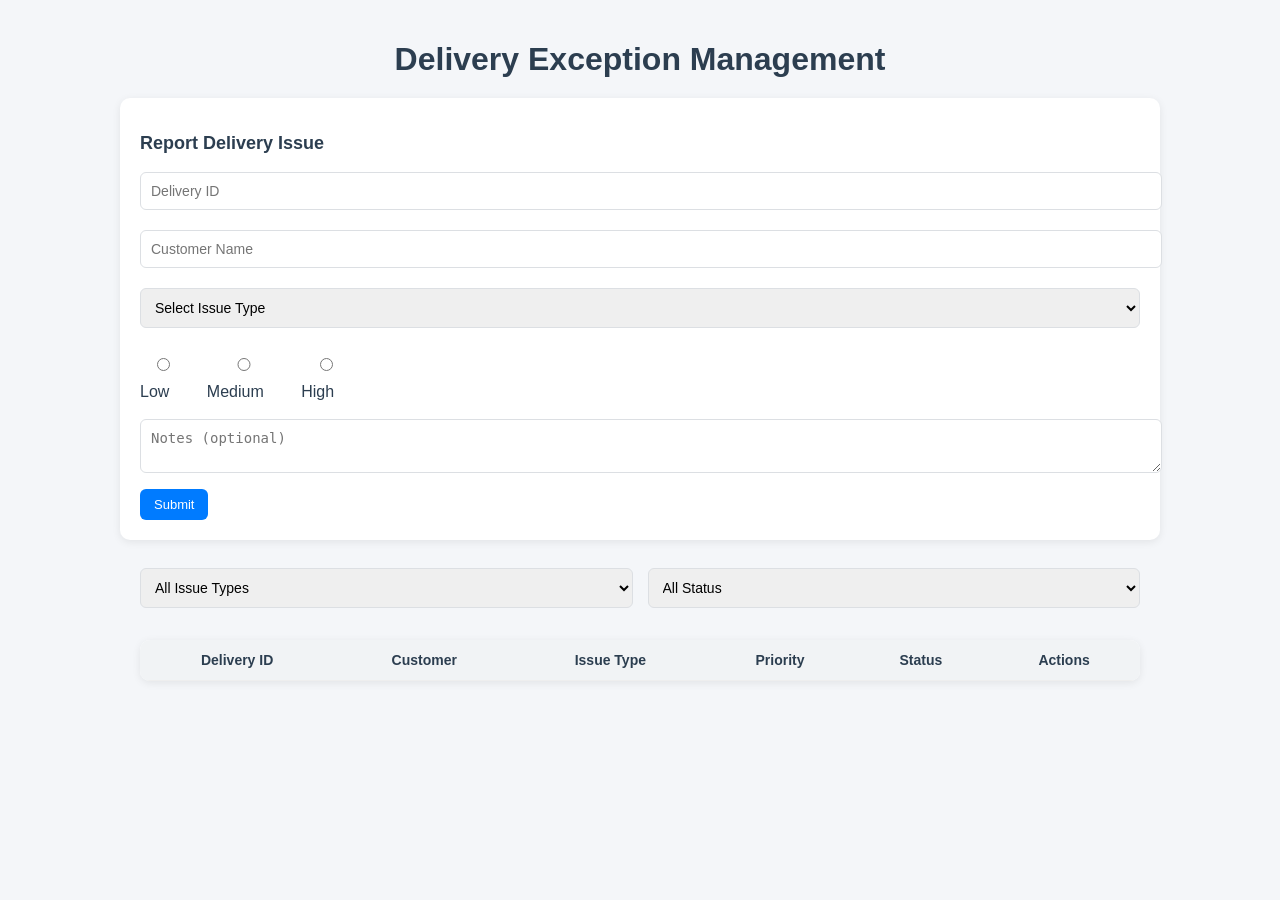
<file: DeliveryExceptionManagementDashboard/index.html>
<!DOCTYPE html>
<html lang="en">
<head>
    <meta charset="UTF-8">
    <title>Delivery Exception Dashboard</title>
    <link rel="stylesheet" href="styles.css">
</head>
<body>

<h1>Delivery Exception Management</h1>

<!-- FORM -->
<div class="form-container">
    <h2>Report Delivery Issue</h2>
    <form id="exceptionForm">

        <input type="text" id="deliveryId" placeholder="Delivery ID" required>
        <input type="text" id="customerName" placeholder="Customer Name" required>

        <select id="issueType" required>
            <option value="">Select Issue Type</option>
            <option>Address Not Found</option>
            <option>Customer Not Available</option>
            <option>Payment Issue</option>
            <option>Package Damaged</option>
        </select>

        <div class="priority">
            <label><input type="radio" name="priority" value="Low" required> Low</label>
            <label><input type="radio" name="priority" value="Medium"> Medium</label>
            <label><input type="radio" name="priority" value="High"> High</label>
        </div>

        <textarea id="notes" placeholder="Notes (optional)"></textarea>

        <button type="submit">Submit</button>
    </form>
</div>

<!-- FILTERS -->
<div class="filters">
    <select id="filterType">
        <option value="All">All Issue Types</option>
        <option>Address Not Found</option>
        <option>Customer Not Available</option>
        <option>Payment Issue</option>
        <option>Package Damaged</option>
    </select>

    <select id="filterStatus">
        <option value="All">All Status</option>
        <option>Open</option>
        <option>Resolved</option>
    </select>
</div>

<!-- TABLE -->
<table>
    <thead>
        <tr>
            <th>Delivery ID</th>
            <th>Customer</th>
            <th>Issue Type</th>
            <th>Priority</th>
            <th>Status</th>
            <th>Actions</th>
        </tr>
    </thead>

    <tbody id="tableBody"></tbody>
</table>

<script src="script.js"></script>
</body>
</html>
</file>
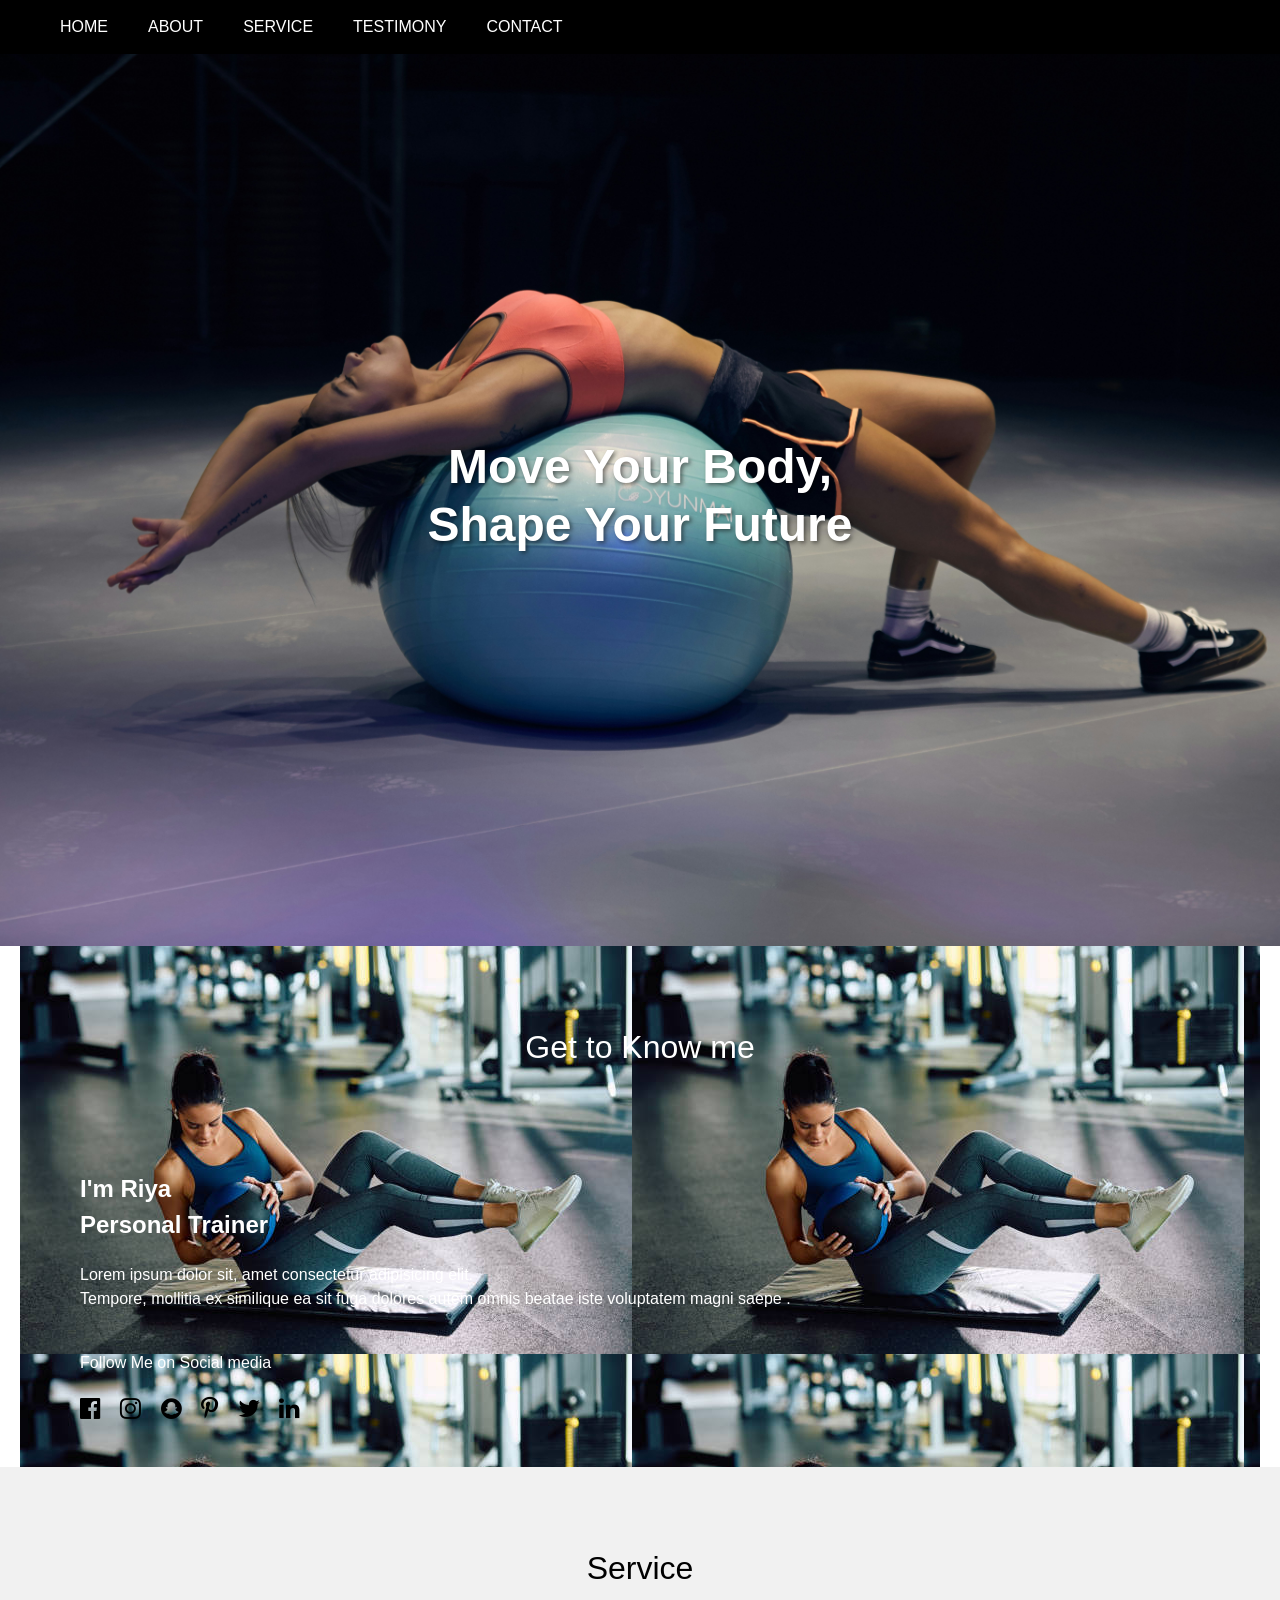
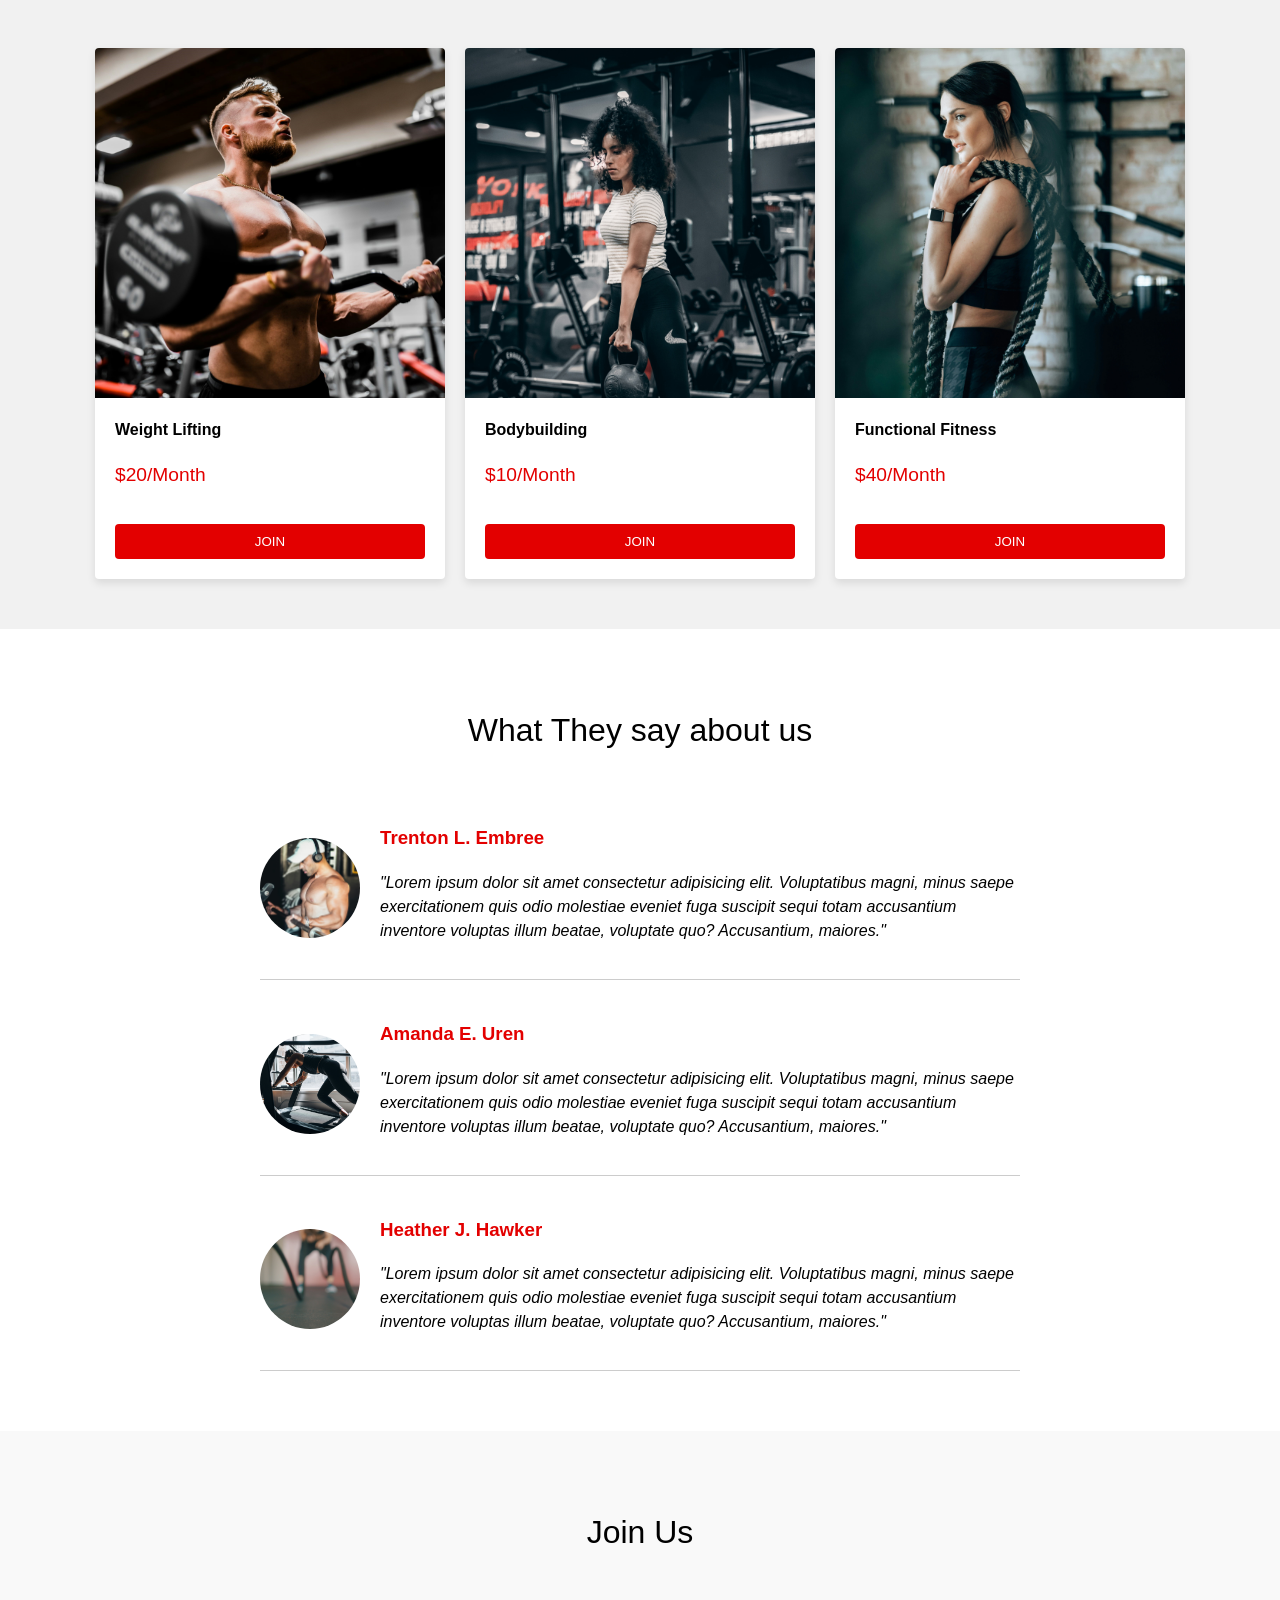
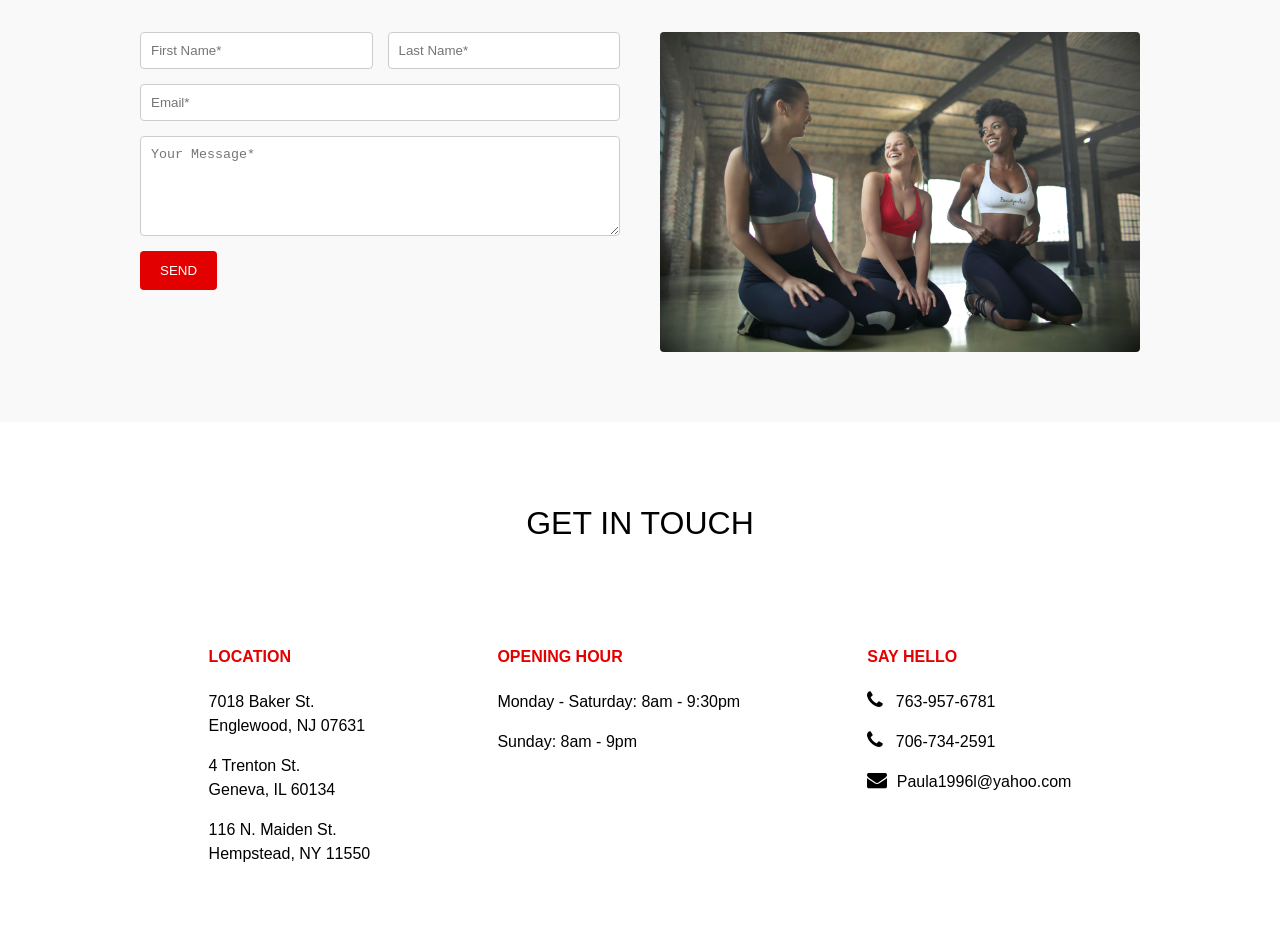
<file: HealthNest/index.html>
<!DOCTYPE html>
<html lang="en">
<head>
    <meta charset="UTF-8">
    <meta http-equiv="X-UA-Compatible" content="IE=edge">
    <meta name="viewport" content="width=device-width, initial-scale=1.0">
    <title>PersonalTrainer</title>
    <link rel="stylesheet" href="https://cdnjs.cloudflare.com/ajax/libs/font-awesome/4.7.0/css/font-awesome.min.css">
    
    <style>
        /* --- General Reset & Base Styles --- */
        body {
            margin: 0;
            font-family: sans-serif; /* A generic font family */
            line-height: 1.5;
        }

        .title {
            text-align: center;
            padding: 30px 0;
            font-size: 2em;
            font-weight: 300;
        }

        /* --- Navbar Styles --- */
        .top-nav {
            position: fixed;
            top: 0;
            width: 100%;
            z-index: 1000;
            background-color: #000;
            color: #fff;
        }

        .nav-bar {
            display: flex;
            align-items: center;
            justify-content: flex-start;
            max-width: 1200px;
            margin: 0 auto;
            padding: 0 16px;
        }

        .nav-link {
            padding: 15px 20px;
            text-decoration: none;
            color: inherit;
            display: block;
            text-transform: uppercase;
            cursor: pointer;
        }

        .nav-link:hover {
            background-color: #ccc;
            color: #000;
        }

        .nav-toggle-icon {
            display: none; /* Hide on large/medium screens */
            padding: 15px 20px;
            cursor: pointer;
            margin-left: auto; /* Push to the right */
        }

        /* Dropdown/Mobile Nav */
        .mobile-nav-menu {
            display: none; /* Hidden by default */
            position: fixed;
            top: 46px; /* Below the top bar */
            width: 100%;
            background-color: #000;
            z-index: 999;
        }

        .mobile-nav-menu .nav-link {
            padding: 10px 20px;
            text-align: center;
        }
        
        /* --- Hero Section --- */
        .hero {
            background-image: url("gym11.jpg"); /* Placeholder for hero image */
            background-size: cover;
            background-position: center;
            height: 100vh;
            display: flex;
            align-items: center;
            justify-content: center;
            text-align: center;
            color: #fff;
            margin-top: 46px; /* Compensate for fixed nav bar */
        }

        .hero-text h1 {
            font-size: 3em;
            line-height: 1.2;
            text-shadow: 2px 2px 4px rgba(0, 0, 0, 0.5);
        }

        /* --- About Section --- */
        .about {
            max-width: 1200px;
            margin: auto;
            padding: 20px;
            background-image: url("gym1.jpg");
            color:white;
        }

        .about-main {
            display: flex;
            gap: 40px;
            padding: 20px 0;
            align-items: center;
        }

        /*.about-main > div:first-child { 
            flex: 1;
            background-color: #51058f;
            height: 300px; 
        } */

        .about-text {
            flex: 2;
        }

        .about-text h3 {
            font-size: 1.5em;
            margin-bottom: 20px;
        }

        .social-links a {
            color: #000;
            margin-right: 15px;
            font-size: 24px;
            transition: opacity 0.3s;
        }

        .social-links a:hover {
            opacity: 0.6;
        }

        /* --- Service Section (Cards) --- */
        .service {
            background-color: #f1f1f1;
            padding: 20px 0 50px;
        }
        
        .card-container {
            display: flex;
            flex-wrap: wrap;
            justify-content: center;
            max-width: 1200px;
            margin: auto;
            gap: 20px;
            padding: 0 20px;
        }

        .card {
            background-color: #fff;
            box-shadow: 0 4px 8px rgba(0, 0, 0, 0.1);
            width: 100%;
            max-width: 350px;
            border-radius: 4px;
            overflow: hidden;
        }

        .card-image img {
            width: 100%;
            height: auto;
            display: block;
        }

        .card-text {
            padding: 20px;
        }

        .card-text h4 {
            margin: 0;
        }

        .card-text p {
            font-size: 1.2em;
            color: #e30000;
        }

        .btn-join {
            background-color: #e30000;
            color: #fff;
            border: none;
            padding: 10px 0;
            width: 100%;
            cursor: pointer;
            border-radius: 4px;
            text-transform: uppercase;
            margin-top: 15px;
        }
        
        /* --- Testimony Section --- */
        .testimony {
            max-width: 800px;
            margin: auto;
            padding: 20px 0;
        }

        .testimony-main {
            display: flex;
            align-items: center;
            margin: 40px 20px;
            border-bottom: 1px solid #ccc;
            padding-bottom: 20px;
        }

        .testimony-image img {
            width: 100px;
            height: 100px;
            border-radius: 50%;
            object-fit: cover;
            margin-right: 20px;
            flex-shrink: 0;
        }

        .testimony-text h3 {
            margin-top: 0;
            color: #e30000;
        }

        /* --- Contact/Join Us Section --- */
        .contact {
            background-color: #f9f9f9;
            padding: 20px 0 50px;
        }
        
        .contact-main {
            display: flex;
            max-width: 1000px;
            margin: auto;
            padding: 20px;
            gap: 40px;
        }

        .contact-form {
            flex: 1;
        }

        .contact-form form {
            display: flex;
            flex-direction: column;
            gap: 15px;
        }

        .input {
            padding: 10px;
            border: 1px solid #ccc;
            border-radius: 4px;
            width: 100%;
            box-sizing: border-box;
        }

        .name-group {
            display: flex;
            gap: 15px;
        }
        
        .name-group .input {
            flex: 1;
        }

        textarea.input {
            resize: vertical;
            min-height: 100px;
        }

        .btn-send {
            background-color: #e30000;
            color: #fff;
            border: none;
            padding: 12px 20px;
            cursor: pointer;
            border-radius: 4px;
            text-transform: uppercase;
            align-self: flex-start;
        }
        
        .contact-image {
            flex: 1;
        }

        .contact-image img {
            width: 100%;
            height: auto;
            display: block;
            border-radius: 4px;
        }

        /* --- Contact Address Section --- */
        .contact-address {
            padding: 20px 0 50px;
            max-width: 1000px;
            margin: auto;
        }
        
        .address-container {
            display: flex;
            justify-content: space-around;
            padding: 20px;
            gap: 30px;
        }

        .contact-list h4 {
            color: #e30000;
            text-transform: uppercase;
        }
        
        @media (max-width: 992px) { /* Medium screens */
            .nav-bar .nav-link.hide-on-medium-down {
                display: none;
            }
            .nav-toggle-icon {
                display: block;
            }

            .about-main, .contact-main {
                flex-direction: column;
            }
            
            .contact-image {
                order: -1; /* Move image above form on smaller screens */
            }

            .address-container {
                flex-direction: column;
                align-items: center;
                text-align: center;
            }
        }

        @media (max-width: 600px) { /* Small screens */
            .hero-text h1 {
                font-size: 2em;
            }
            .name-group {
                flex-direction: column;
            }
            .testimony-main {
                flex-direction: column;
                text-align: center;
            }
            .testimony-image {
                margin-bottom: 15px;
            }
            .testimony-image img {
                 margin-right: 0;
            }
        }
    </style>
</head>
<body>
    <header>
        <div class="top-nav">
            <nav class="nav-bar">
                <a class="nav-toggle-icon" href="javascript:void(0)" onclick="toggleMobileNav()" title="Toggle Navigation Menu">
                    <i class="fa fa-bars"></i>
                </a>

                <a href="#home" class="nav-link">HOME</a>
                <a href="#about" class="nav-link hide-on-medium-down">ABOUT</a>
                <a href="#service" class="nav-link hide-on-medium-down">SERVICE</a>
                <a href="#testimony" class="nav-link hide-on-medium-down">TESTIMONY</a>
                <a href="#contact" class="nav-link hide-on-medium-down">CONTACT</a>
            </nav>
        </div>

        <div id="mobileNav" class="mobile-nav-menu">
            <a href="#about" class="nav-link" onclick="toggleMobileNav()">ABOUT</a>
            <a href="#service" class="nav-link" onclick="toggleMobileNav()">SERVICE</a>
            <a href="#testimony" class="nav-link" onclick="toggleMobileNav()">TESTIMONY</a>
            <a href="#contact" class="nav-link" onclick="toggleMobileNav()">CONTACT</a>
        </div>
    </header>
    
    <section id="home" class="hero">
        <div class="hero-text">
            <h1>Move Your Body,<br>Shape Your Future</h1> 
        </div>
    </section>
    
    <main>
        <section class="about" id="about">
            <h2 class="title">Get to Know me</h2>
            <div class="about-main">
                <div>
                    </div>
                <div class="about-text">
                    <h3>I'm Riya <br>Personal Trainer </h3>
                    <p>Lorem ipsum dolor sit, amet consectetur adipisicing elit. <br>Tempore, mollitia ex similique ea sit fuga dolores autem omnis beatae iste voluptatem magni saepe .</p>
                    <div style="margin-top:40px">
                        <span class="social-follow" >
                            <p >Follow Me on Social media</p>
                            <div class="social-links">
                                <a href="#"> <i class="fa fa-facebook-official"></i></a> 
                                <a href="#"><i class="fa fa-instagram"></i></a> 
                                <a href="#"><i class="fa fa-snapchat"></i></a> 
                                <a href="#"><i class="fa fa-pinterest-p"></i></a> 
                                <a href="#"><i class="fa fa-twitter"></i></a> 
                                <a href="#"><i class="fa fa-linkedin"></i></a> 
                            </div>
                        </span>
                    </div>
                </div>
            </div>
        </section>
        
        <section class="service" id="service">
            <h2 class="title">Service</h2>
            <div class="card-container">
                <div class="card">
                    <div class="card-image">
                        <img src="gym6.jpg" alt="Photo by Anastase Maragos "/>
                    </div>
                    <div class="card-text"> 
                        <h4>Weight Lifting</h4>
                        <p>$20/Month</p>
                        <a href="#join">
                            <button class="btn-join">Join</button>
                        </a>
                    </div>
                </div>
                
                <div class="card">
                    <div class="card-image">
                        <img src="gym8.jpg" alt="Photo by Sergio Pedemonte"/>
                    </div>
                    <div class="card-text"> 
                        <h4>Bodybuilding</h4>
                        <p>$10/Month</p>
                        <a href="#join">
                            <button class="btn-join">Join</button>
                        </a>
                    </div>
                </div>
                
                <div class="card">
                    <div class="card-image">
                        <img src="gym12.jpg" alt="Photo by Spencer Davis | Unsplash"/>
                    </div>
                    <div class="card-text"> 
                        <h4>Functional Fitness</h4>
                        <p>$40/Month</p>
                        <a href="#join">
                            <button class="btn-join">Join</button>
                        </a>
                    </div>
                </div>
            </div>
        </section>

        <section class="testimony" id="testimony">
            <h2 class="title">What They say about us</h2>
            
            <article class="testimony-main">
                <div class="testimony-image">
                    <img src="gym10.jpg" alt="Photo by Karsten Winegeart | Unsplash"/>
                </div>
                <div class="testimony-text">
                    <h3>Trenton L. Embree</h3>
                    <p style="font-style: italic;">
                        "Lorem ipsum dolor sit amet consectetur adipisicing elit. Voluptatibus magni, minus saepe exercitationem quis odio molestiae eveniet fuga suscipit sequi totam accusantium inventore voluptas illum beatae, voluptate quo? Accusantium, maiores."
                    </p>
                </div>
            </article>

            <article class="testimony-main">
                <div class="testimony-image">
                    <img src="gym5.jpg" alt="Photo by Hayley Kim Design | Unsplash"/>
                </div>
                <div class="testimony-text">
                    <h3>Amanda E. Uren</h3>
                    <p style="font-style: italic;">
                        "Lorem ipsum dolor sit amet consectetur adipisicing elit. Voluptatibus magni, minus saepe exercitationem quis odio molestiae eveniet fuga suscipit sequi totam accusantium inventore voluptas illum beatae, voluptate quo? Accusantium, maiores."
                    </p>
                </div>
            </article>

            <article class="testimony-main">
                <div class="testimony-image">
                    <img src="gym4.jpg" alt="Photo by Scott Webb | Unsplash"/>
                </div>
                <div class="testimony-text">
                    <h3>Heather J. Hawker</h3>
                    <p style="font-style: italic;">
                        "Lorem ipsum dolor sit amet consectetur adipisicing elit. Voluptatibus magni, minus saepe exercitationem quis odio molestiae eveniet fuga suscipit sequi totam accusantium inventore voluptas illum beatae, voluptate quo? Accusantium, maiores."
                    </p>
                </div>
            </article>
        </section>

        <section class="contact" id="join">
            <h2 class="title">Join Us</h2>
            <div class="contact-main">
                <div class="contact-form">
                    <form>
                        <div class="name-group"> 
                            <input class="input" type="text" placeholder="First Name*">
                            <input class="input" type="text" placeholder="Last Name*">
                        </div>
                        <input class="input" type="email" placeholder="Email*">
                        <textarea class="input" minlength="100" placeholder="Your Message*" required></textarea>
                        <button class="btn-send">Send</button>
                    </form>
                </div>
                
                <div class="contact-image">
                    <img src="gym3.jpg" alt="Photo by Bruce Mars"/>
                </div>
            </div>
        </section>
        
        <footer class="contact-address" id="contact">
            <h2 class="title">GET IN TOUCH</h2>
            <div class="address-container">
                <div class="contact-list">
                    <h4>Location</h4>
                    <p>7018 Baker St.<br>Englewood, NJ 07631</p>
                    <p>4 Trenton St.<br>Geneva, IL 60134</p>
                    <p>116 N. Maiden St.<br>Hempstead, NY 11550</p>
                </div>
                <div class="contact-list">
                    <h4>Opening Hour</h4>
                    <p>Monday - Saturday: 8am - 9:30pm</p>
                    <p>Sunday: 8am - 9pm</p>
                </div>
                <div class="contact-list">
                    <h4>Say hello</h4>
                    <p><i class="fa fa-phone" style="margin-right: 8px;font-size: 20px;"></i> 763-957-6781</p>
                    <p><i class="fa fa-phone" style="margin-right: 8px;font-size: 20px;"></i> 706-734-2591</p>
                    <p><i class="fa fa-envelope" style=" margin-right: 5px;font-size: 20px;"></i> Paula1996l@yahoo.com</p>
                </div>
            </div>
        </footer>
    </main>
    
    <script>
        function toggleMobileNav() {
            var x = document.getElementById("mobileNav");
            if (x.style.display === "block") {
                x.style.display = "none";
            } else {
                x.style.display = "block";
            }
        }
    </script>
</body>

</html>
</file>
<file: DeliveryExceptionManagementDashboard/styles.css>
/* GLOBAL */
body {
    font-family: "Segoe UI", Arial, sans-serif;
    background: #f4f6f9;
    margin: 0;
    padding: 20px;
    color: #2c3e50;
}

h1 {
    text-align: center;
    margin-bottom: 20px;
    font-weight: 600;
}

/* CONTAINER */
.form-container,
.filters,
table {
    max-width: 1000px;
    margin: 0 auto 20px auto;
}

/* FORM */
.form-container {
    background: #ffffff;
    padding: 20px;
    border-radius: 10px;
    box-shadow: 0 2px 8px rgba(0, 0, 0, 0.08);
}

.form-container h2 {
    margin-bottom: 10px;
    font-size: 18px;
}

/* INPUTS */
input,
select,
textarea {
    width: 100%;
    margin: 8px 0 12px 0;
    padding: 10px;
    border-radius: 6px;
    border: 1px solid #dcdfe3;
    font-size: 14px;
    transition: border 0.2s;
}

input:focus,
select:focus,
textarea:focus {
    border-color: #007bff;
    outline: none;
}

/* RADIO GROUP */
.priority {
    display: flex;
    gap: 20px;
    margin: 10px 0;
}

/* BUTTONS */
button {
    background: #007bff;
    color: white;
    padding: 8px 14px;
    border: none;
    border-radius: 6px;
    cursor: pointer;
    font-size: 13px;
    transition: all 0.2s ease;
}

button:hover {
    background: #0056b3;
    transform: translateY(-1px);
}

/* DELETE BUTTON */
button.delete {
    background: #dc3545;
}

button.delete:hover {
    background: #b52a37;
}

/* RESOLVE BUTTON */
button.resolve {
    background: #28a745;
}

button.resolve:hover {
    background: #1e7e34;
}

/* FILTERS */
.filters {
    display: flex;
    gap: 15px;
    justify-content: flex-end;
}

/* TABLE */
table {
    width: 100%;
    border-collapse: collapse;
    background: #ffffff;
    border-radius: 10px;
    overflow: hidden;
    box-shadow: 0 2px 8px rgba(0, 0, 0, 0.08);
}

th {
    background: #f1f3f5;
    font-weight: 600;
    font-size: 14px;
}

th, td {
    padding: 12px;
    border-bottom: 1px solid #eee;
    text-align: center;
}

/* ROW HOVER */
tbody tr:hover {
    background: #f9fbfd;
}

/* RESOLVED ROW */
tr.resolved {
    background-color: #e6f4ea;
    color: #6c757d;
}

/* HIGH PRIORITY */
tr.high {
    border-left: 5px solid #ffc107;
}

/* DISABLED BUTTON */
button:disabled {
    background: #ccc;
    cursor: not-allowed;
}
</file>
